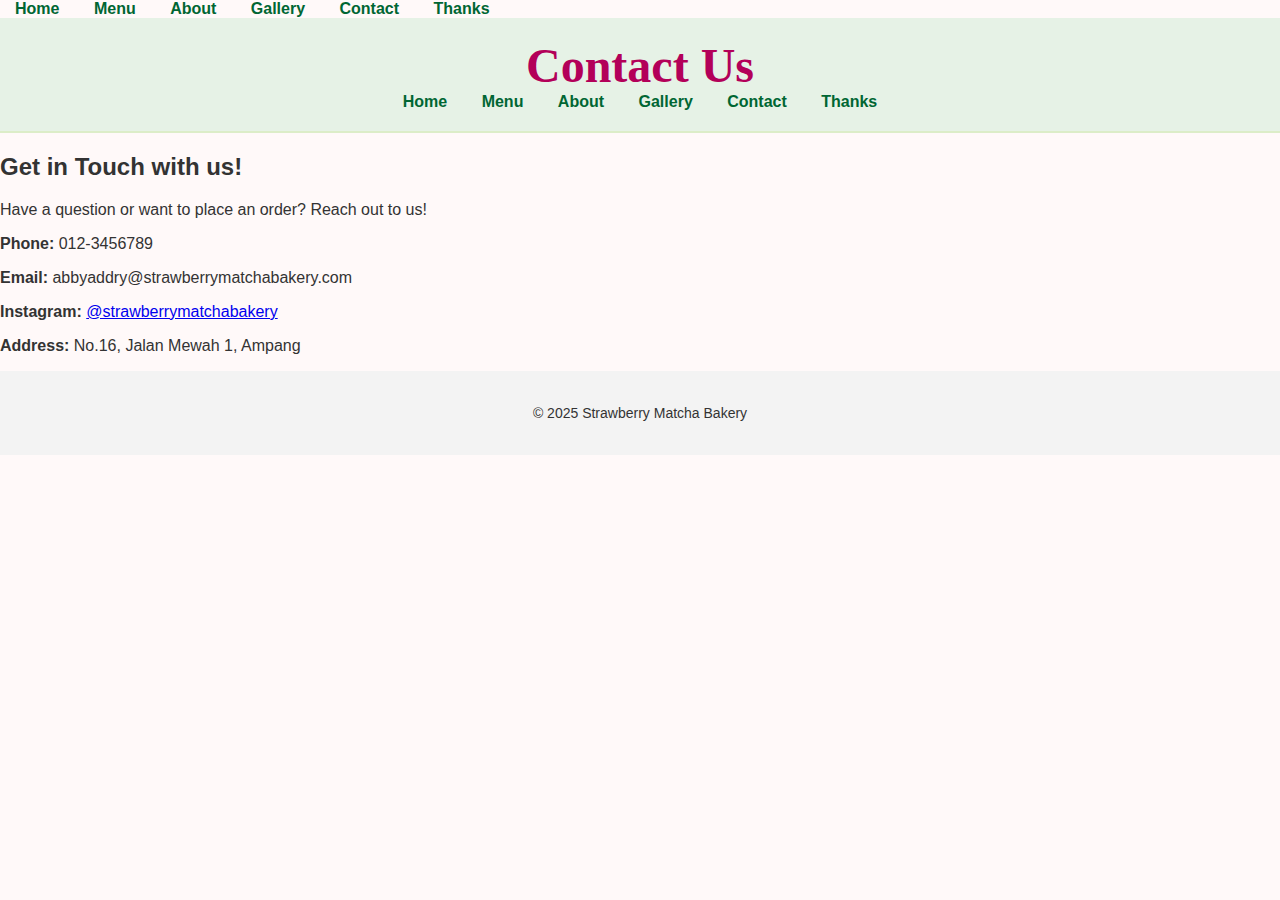
<file: contact.html>
<!DOCTYPE html>
<html lang="en">
<head>
  <meta charset="UTF-8">
  <title>Contact Us | Strawberry Matcha Bakery</title>
  <link rel="stylesheet" href="style.css">
</head>
<body>
<nav>
  <a href="index.html">Home</a>
  <a href="menu.html">Menu</a>
  <a href="about.html">About</a>
  <a href="gallery.html">Gallery</a>
  <a href="contact.html">Contact</a>
  <a href="thankyou.html">Thanks</a>
</nav>

  <header>
    <h1>Contact Us</h1>
    <nav>
      <a href="index.html">Home</a>
      <a href="menu.html">Menu</a>
      <a href="about.html">About</a>
      <a href="gallery.html">Gallery</a>
      <a href="contact.html">Contact</a>
      <a href="thankyou.html">Thanks</a>
    </nav>
  </header>

  <main>
    <section class="contact-section">
      <h2>Get in Touch with us!</h2>
      <p>Have a question or want to place an order? Reach out to us!</p>
      <div class="contact-info">
        <p><strong>Phone:</strong> 012-3456789</p>
        <p><strong>Email:</strong> abbyaddry@strawberrymatchabakery.com</p>
        <p><strong>Instagram:</strong> <a href="#">@strawberrymatchabakery</a></p>
        <p><strong>Address:</strong> No.16, Jalan Mewah 1, Ampang</p>
      </div>
    </section>
  </main>

  <footer>
    <p>&copy; 2025 Strawberry Matcha Bakery</p>
  </footer>

</body>
</html>
</file>
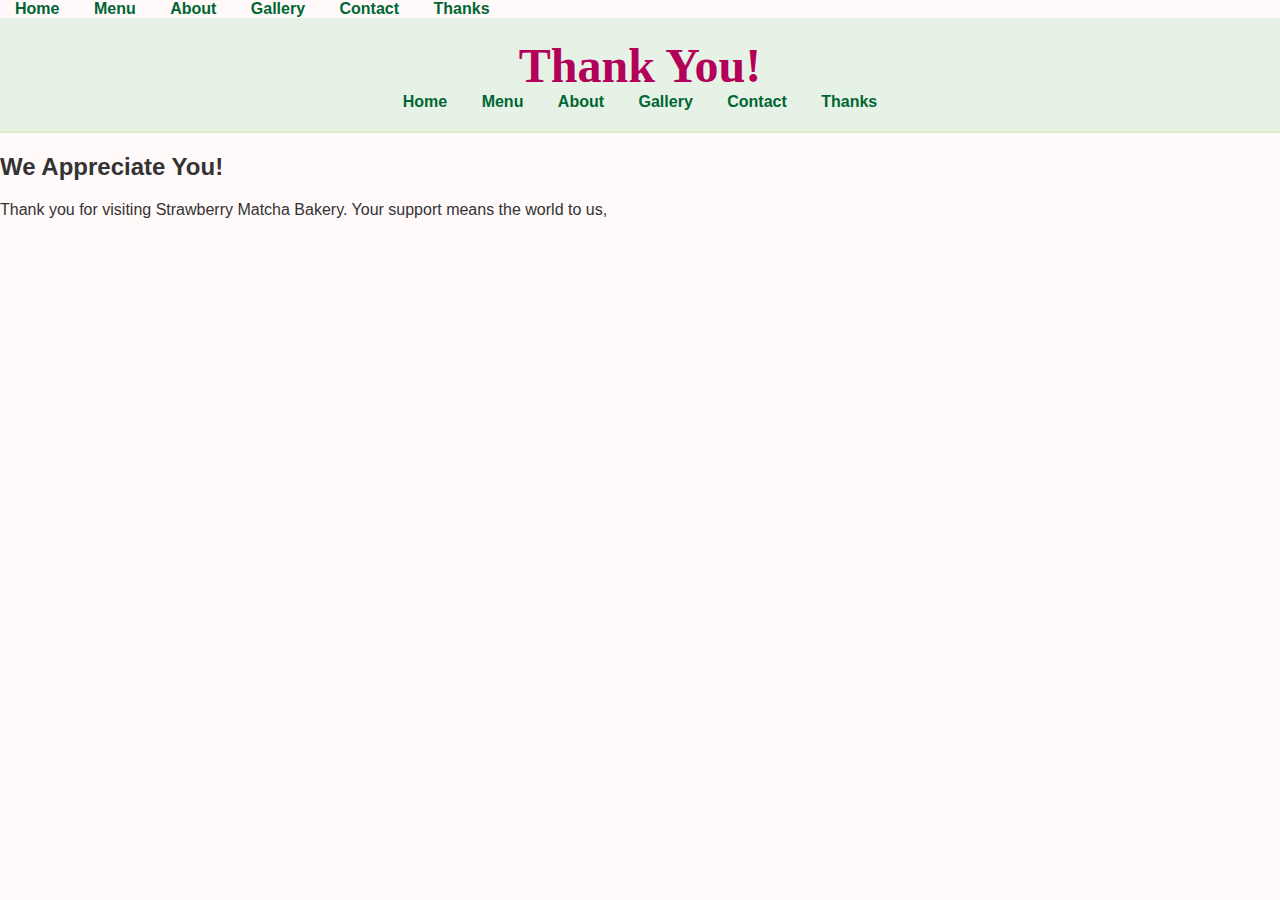
<file: thankyou.html>
<!DOCTYPE html>
<html lang="en">
<head>
  <meta charset="UTF-8">
  <title>Thank You | Strawberry Matcha Bakery</title>
  <link rel="stylesheet" href="style.css">
</head>
<body>
<nav>
  <a href="index.html">Home</a>
  <a href="menu.html">Menu</a>
  <a href="about.html">About</a>
  <a href="gallery.html">Gallery</a>
  <a href="contact.html">Contact</a>
  <a href="thankyou.html">Thanks</a>
</nav>

  <header>
    <h1>Thank You!</h1>
    <nav>
      <a href="index.html">Home</a>
      <a href="menu.html">Menu</a>
      <a href="about.html">About</a>
      <a href="gallery.html">Gallery</a>
      <a href="contact.html">Contact</a>
      <a href="thankyou.html">Thanks</a>
    </nav>
  </header>

  <main>
    <section class="thankyou">
      <h2>We Appreciate You!</h2>
      <p>
        Thank you for visiting Strawberry Matcha Bakery.  
        Your support means the world to us,
</file>
<file: style.css>
/* General reset & layout */
body {
  margin: 0;
  font-family: 'Segoe UI', sans-serif;
  background-color: #fff9f9;
  color: #333;
}

header {
  background-color: #e6f2e6;
  padding: 20px 0;
  text-align: center;
  border-bottom: 2px solid #dcedc8;
}

h1 {
  color: #b30059;
  font-family: 'Brush Script MT', cursive;
  font-size: 48px;
  margin: 0;
}

nav a {
  margin: 0 15px;
  text-decoration: none;
  color: #006633;
  font-weight: bold;
  font-size: 16px;
}

nav a:hover {
  color: #ff66b3;
}

/* Ribbon at top */
.ribbon-top {
  background: url('images/ribbon-top.png') no-repeat center top;
  background-size: contain;
  height: 80px;
}

/* Hero Section */
.hero {
  padding: 40px 20px;
  text-align: center;
  background-color: #fff0f5;
}

.hero h2 {
  color: #d81b60;
  font-size: 32px;
}

.hero p {
  font-size: 18px;
  max-width: 600px;
  margin: 20px auto;
}

.main-image {
  width: 80%;
  max-width: 600px;
  border-radius: 20px;
  box-shadow: 0 8px 20px rgba(0, 0, 0, 0.1);
  margin-top: 20px;
}

/* Gingham Box */
.gingham-box {
  background: url('images/gingham-bg.png');
  background-size: contain;
  padding: 30px;
  text-align: center;
  margin: 40px auto;
  max-width: 700px;
  border-radius: 20px;
  box-shadow: 0 6px 15px rgba(0, 0, 0, 0.05);
}

.gingham-box h3 {
  font-size: 26px;
  color: #00994d;
}

/* Media Section */
.media-section {
  text-align: center;
  padding: 40px 20px;
  background-color: #fce4ec;
}

.media-section video {
  border-radius: 10px;
  margin-bottom: 10px;
}

/* Call to Action Box */
.cta-box {
  background-color: #e8f5e9;
  text-align: center;
  padding: 30px;
  margin: 40px 0;
}

.cta-box a {
  color: #c2185b;
  font-weight: bold;
}

/* Footer */
footer {
  background-color: #f3f3f3;
  text-align: center;
  padding: 20px;
  font-size: 14px;
  position: relative;
}

.corner-ribbon {
  position: absolute;
  right: 10px;
  top: -10px;
  width: 80px;
}
.menu-intro {
  text-align: center;
  background-color: #fff0f5;
  padding: 30px;
}

.menu-intro h2 {
  color: #b30059;
  font-size: 28px;
}

.menu-grid {
  display: grid;
  grid-template-columns: repeat(auto-fit, minmax(220px, 1fr));
  gap: 30px;
  padding: 40px;
  background-color: #f9f9f9;
}

.menu-item {
  background-color: #ffffff;
  border-radius: 15px;
  text-align: center;
  padding: 20px;
  box-shadow: 0 4px 12px rgba(0, 0, 0, 0.05);
}

.menu-item img {
  width: 100%;
  height: 180px;
  object-fit: cover;
  border-radius: 10px;
}

.menu-item h3 {
  color: #00994d;
  margin-top: 10px;
}

.menu-item p {
  color: #c2185b;
  font-weight: bold;
}
.about-section {
  display: flex;
  flex-wrap: wrap;
  align-items: center;
  padding: 40px;
  background-color: #fff8f8;
}

.about-text {
  flex: 1;
  padding: 20px;
}

.about-text h2 {
  color: #b30059;
  font-size: 28px;
}

.about-text p {
  font-size: 16px;
  line-height: 1.7;
  color: #333;
  margin-bottom: 15px;
}

.about-image {
  flex: 1;
  padding: 20px;
  text-align: center;
}

.about-image img {
  width: 90%;
  border-radius: 12px;
  box-shadow: 0 4px 10px rgba(0,0,0,0.1);
}
</file>
